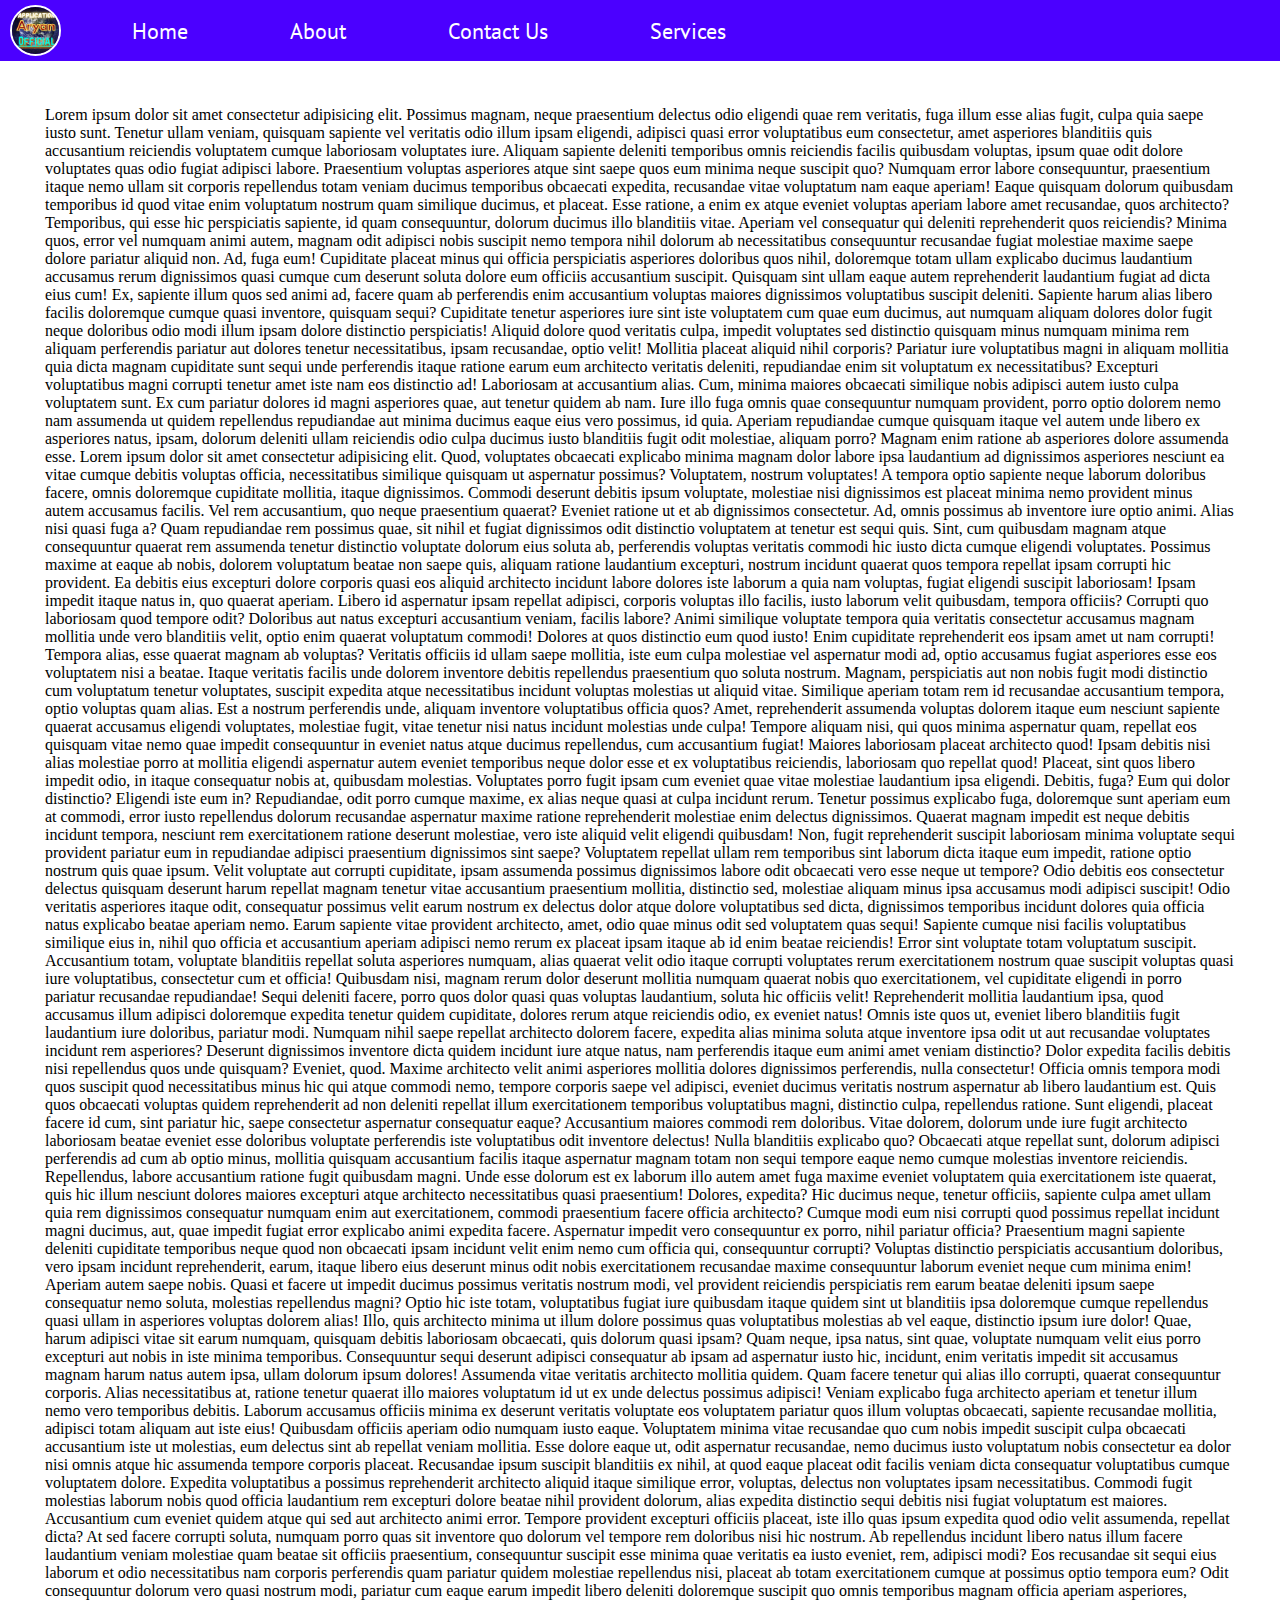
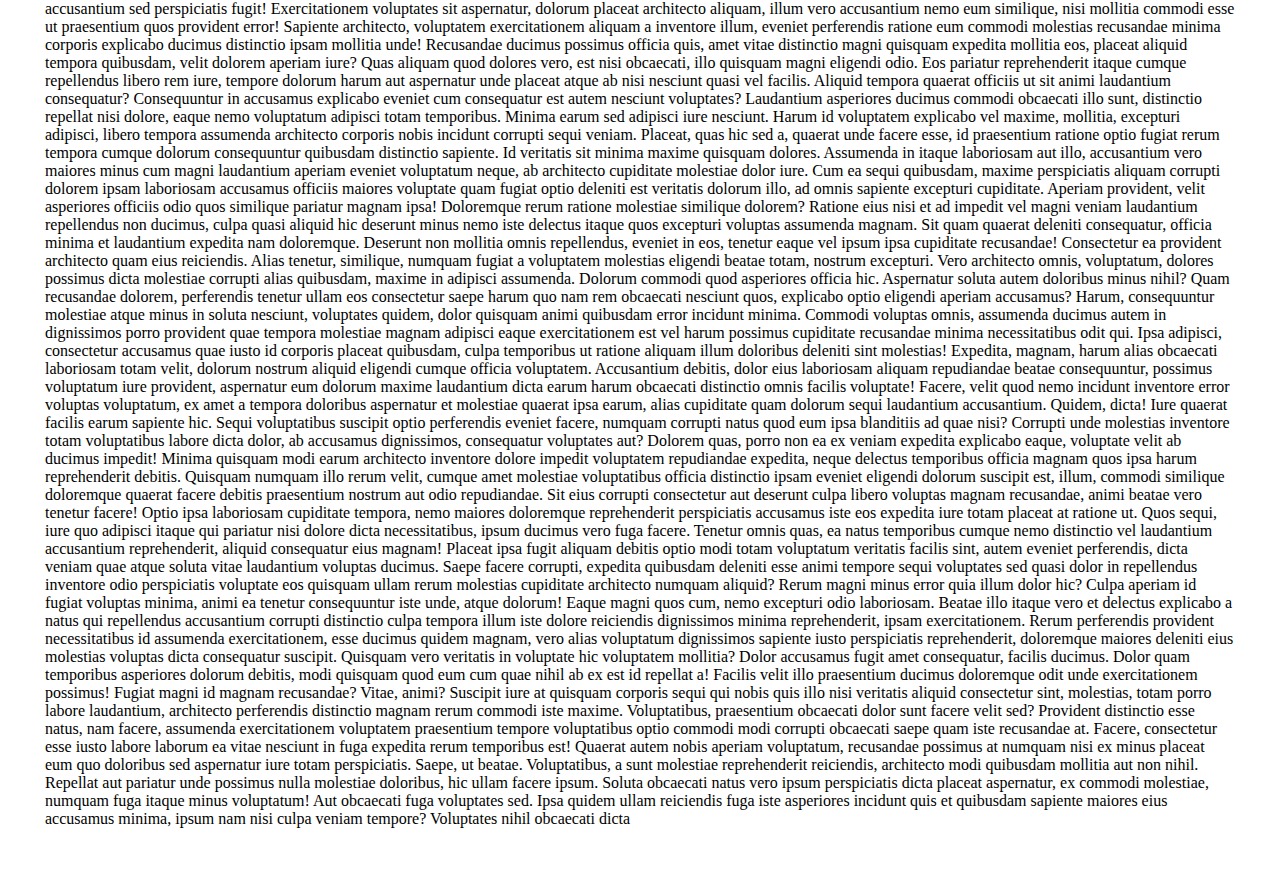
<file: index.html>
<!DOCTYPE html>
<html lang="en">

<head>
    <meta charset="UTF-8">
    <meta http-equiv="X-UA-Compatible" content="IE=edge">
    <meta name="viewport" content="width=device-width, initial-scale=1.0">
    <link rel="stylesheet" href="./CSS/style.css">
    <title>NavBar</title>
</head>

<body>
    <nav class="navbar">
        <img src="./IMG/logo.ico" alt="Application Aryan Official" id="logo">
        
        <ul class="nav-ul">
            <li class="nav-li"><a href="#">Home</a></li>
            <li class="nav-li"><a href="#">About</a></li>
            <li class="nav-li"><a href="#">Contact Us</a></li>
            <li class="nav-li"><a href="#">Services</a></li>
        </ul>
        <img src="./SVG/hamburger.svg" alt="Hamburger" id="hamburger" class="hamburger">

    </nav>

    <div id="context-menu">
        <div class="item">
            <i class="fa fa-cut"></i> Cut
        </div>
        <div class="item">
            <i class="fa fa-clone"></i> Copy
        </div>
        <div class="item">
            <i class="fa fa-paste"></i> Paste
        </div>
        <div class="item">
            <i class="fa fa-trash-o"></i> Delete
        </div>
        <hr>
        <div class="item">
            <i class="fa fa-refresh"></i> Reload
        </div>
        <div class="item">
            <i class="fa fa-times"></i> Exit
        </div>
    </div>
    <p class="p">Lorem ipsum dolor sit amet consectetur adipisicing elit. Possimus magnam, neque praesentium delectus odio eligendi quae rem veritatis, fuga illum esse alias fugit, culpa quia saepe iusto sunt. Tenetur ullam veniam, quisquam sapiente vel veritatis odio illum ipsam eligendi, adipisci quasi error voluptatibus eum consectetur, amet asperiores blanditiis quis accusantium reiciendis voluptatem cumque laboriosam voluptates iure. Aliquam sapiente deleniti temporibus omnis reiciendis facilis quibusdam voluptas, ipsum quae odit dolore voluptates quas odio fugiat adipisci labore. Praesentium voluptas asperiores atque sint saepe quos eum minima neque suscipit quo? Numquam error labore consequuntur, praesentium itaque nemo ullam sit corporis repellendus totam veniam ducimus temporibus obcaecati expedita, recusandae vitae voluptatum nam eaque aperiam! Eaque quisquam dolorum quibusdam temporibus id quod vitae enim voluptatum nostrum quam similique ducimus, et placeat. Esse ratione, a enim ex atque eveniet voluptas aperiam labore amet recusandae, quos architecto? Temporibus, qui esse hic perspiciatis sapiente, id quam consequuntur, dolorum ducimus illo blanditiis vitae. Aperiam vel consequatur qui deleniti reprehenderit quos reiciendis? Minima quos, error vel numquam animi autem, magnam odit adipisci nobis suscipit nemo tempora nihil dolorum ab necessitatibus consequuntur recusandae fugiat molestiae maxime saepe dolore pariatur aliquid non. Ad, fuga eum! Cupiditate placeat minus qui officia perspiciatis asperiores doloribus quos nihil, doloremque totam ullam explicabo ducimus laudantium accusamus rerum dignissimos quasi cumque cum deserunt soluta dolore eum officiis accusantium suscipit. Quisquam sint ullam eaque autem reprehenderit laudantium fugiat ad dicta eius cum! Ex, sapiente illum quos sed animi ad, facere quam ab perferendis enim accusantium voluptas maiores dignissimos voluptatibus suscipit deleniti. Sapiente harum alias libero facilis doloremque cumque quasi inventore, quisquam sequi? Cupiditate tenetur asperiores iure sint iste voluptatem cum quae eum ducimus, aut numquam aliquam dolores dolor fugit neque doloribus odio modi illum ipsam dolore distinctio perspiciatis! Aliquid dolore quod veritatis culpa, impedit voluptates sed distinctio quisquam minus numquam minima rem aliquam perferendis pariatur aut dolores tenetur necessitatibus, ipsam recusandae, optio velit! Mollitia placeat aliquid nihil corporis? Pariatur iure voluptatibus magni in aliquam mollitia quia dicta magnam cupiditate sunt sequi unde perferendis itaque ratione earum eum architecto veritatis deleniti, repudiandae enim sit voluptatum ex necessitatibus? Excepturi voluptatibus magni corrupti tenetur amet iste nam eos distinctio ad! Laboriosam at accusantium alias. Cum, minima maiores obcaecati similique nobis adipisci autem iusto culpa voluptatem sunt. Ex cum pariatur dolores id magni asperiores quae, aut tenetur quidem ab nam. Iure illo fuga omnis quae consequuntur numquam provident, porro optio dolorem nemo nam assumenda ut quidem repellendus repudiandae aut minima ducimus eaque eius vero possimus, id quia. Aperiam repudiandae cumque quisquam itaque vel autem unde libero ex asperiores natus, ipsam, dolorum deleniti ullam reiciendis odio culpa ducimus iusto blanditiis fugit odit molestiae, aliquam porro? Magnam enim ratione ab asperiores dolore assumenda esse.

    Lorem ipsum dolor sit amet consectetur adipisicing elit. Quod, voluptates obcaecati explicabo minima magnam dolor labore ipsa laudantium ad dignissimos asperiores nesciunt ea vitae cumque debitis voluptas officia, necessitatibus similique quisquam ut aspernatur possimus? Voluptatem, nostrum voluptates! A tempora optio sapiente neque laborum doloribus facere, omnis doloremque cupiditate mollitia, itaque dignissimos. Commodi deserunt debitis ipsum voluptate, molestiae nisi dignissimos est placeat minima nemo provident minus autem accusamus facilis. Vel rem accusantium, quo neque praesentium quaerat? Eveniet ratione ut et ab dignissimos consectetur. Ad, omnis possimus ab inventore iure optio animi. Alias nisi quasi fuga a? Quam repudiandae rem possimus quae, sit nihil et fugiat dignissimos odit distinctio voluptatem at tenetur est sequi quis. Sint, cum quibusdam magnam atque consequuntur quaerat rem assumenda tenetur distinctio voluptate dolorum eius soluta ab, perferendis voluptas veritatis commodi hic iusto dicta cumque eligendi voluptates. Possimus maxime at eaque ab nobis, dolorem voluptatum beatae non saepe quis, aliquam ratione laudantium excepturi, nostrum incidunt quaerat quos tempora repellat ipsam corrupti hic provident. Ea debitis eius excepturi dolore corporis quasi eos aliquid architecto incidunt labore dolores iste laborum a quia nam voluptas, fugiat eligendi suscipit laboriosam! Ipsam impedit itaque natus in, quo quaerat aperiam. Libero id aspernatur ipsam repellat adipisci, corporis voluptas illo facilis, iusto laborum velit quibusdam, tempora officiis? Corrupti quo laboriosam quod tempore odit? Doloribus aut natus excepturi accusantium veniam, facilis labore? Animi similique voluptate tempora quia veritatis consectetur accusamus magnam mollitia unde vero blanditiis velit, optio enim quaerat voluptatum commodi! Dolores at quos distinctio eum quod iusto! Enim cupiditate reprehenderit eos ipsam amet ut nam corrupti! Tempora alias, esse quaerat magnam ab voluptas? Veritatis officiis id ullam saepe mollitia, iste eum culpa molestiae vel aspernatur modi ad, optio accusamus fugiat asperiores esse eos voluptatem nisi a beatae. Itaque veritatis facilis unde dolorem inventore debitis repellendus praesentium quo soluta nostrum. Magnam, perspiciatis aut non nobis fugit modi distinctio cum voluptatum tenetur voluptates, suscipit expedita atque necessitatibus incidunt voluptas molestias ut aliquid vitae. Similique aperiam totam rem id recusandae accusantium tempora, optio voluptas quam alias. Est a nostrum perferendis unde, aliquam inventore voluptatibus officia quos? Amet, reprehenderit assumenda voluptas dolorem itaque eum nesciunt sapiente quaerat accusamus eligendi voluptates, molestiae fugit, vitae tenetur nisi natus incidunt molestias unde culpa! Tempore aliquam nisi, qui quos minima aspernatur quam, repellat eos quisquam vitae nemo quae impedit consequuntur in eveniet natus atque ducimus repellendus, cum accusantium fugiat! Maiores laboriosam placeat architecto quod! Ipsam debitis nisi alias molestiae porro at mollitia eligendi aspernatur autem eveniet temporibus neque dolor esse et ex voluptatibus reiciendis, laboriosam quo repellat quod! Placeat, sint quos libero impedit odio, in itaque consequatur nobis at, quibusdam molestias. Voluptates porro fugit ipsam cum eveniet quae vitae molestiae laudantium ipsa eligendi. Debitis, fuga? Eum qui dolor distinctio? Eligendi iste eum in? Repudiandae, odit porro cumque maxime, ex alias neque quasi at culpa incidunt rerum. Tenetur possimus explicabo fuga, doloremque sunt aperiam eum at commodi, error iusto repellendus dolorum recusandae aspernatur maxime ratione reprehenderit molestiae enim delectus dignissimos. Quaerat magnam impedit est neque debitis incidunt tempora, nesciunt rem exercitationem ratione deserunt molestiae, vero iste aliquid velit eligendi quibusdam! Non, fugit reprehenderit suscipit laboriosam minima voluptate sequi provident pariatur eum in repudiandae adipisci praesentium dignissimos sint saepe? Voluptatem repellat ullam rem temporibus sint laborum dicta itaque eum impedit, ratione optio nostrum quis quae ipsum. Velit voluptate aut corrupti cupiditate, ipsam assumenda possimus dignissimos labore odit obcaecati vero esse neque ut tempore? Odio debitis eos consectetur delectus quisquam deserunt harum repellat magnam tenetur vitae accusantium praesentium mollitia, distinctio sed, molestiae aliquam minus ipsa accusamus modi adipisci suscipit! Odio veritatis asperiores itaque odit, consequatur possimus velit earum nostrum ex delectus dolor atque dolore voluptatibus sed dicta, dignissimos temporibus incidunt dolores quia officia natus explicabo beatae aperiam nemo. Earum sapiente vitae provident architecto, amet, odio quae minus odit sed voluptatem quas sequi! Sapiente cumque nisi facilis voluptatibus similique eius in, nihil quo officia et accusantium aperiam adipisci nemo rerum ex placeat ipsam itaque ab id enim beatae reiciendis! Error sint voluptate totam voluptatum suscipit. Accusantium totam, voluptate blanditiis repellat soluta asperiores numquam, alias quaerat velit odio itaque corrupti voluptates rerum exercitationem nostrum quae suscipit voluptas quasi iure voluptatibus, consectetur cum et officia! Quibusdam nisi, magnam rerum dolor deserunt mollitia numquam quaerat nobis quo exercitationem, vel cupiditate eligendi in porro pariatur recusandae repudiandae! Sequi deleniti facere, porro quos dolor quasi quas voluptas laudantium, soluta hic officiis velit! Reprehenderit mollitia laudantium ipsa, quod accusamus illum adipisci doloremque expedita tenetur quidem cupiditate, dolores rerum atque reiciendis odio, ex eveniet natus! Omnis iste quos ut, eveniet libero blanditiis fugit laudantium iure doloribus, pariatur modi. Numquam nihil saepe repellat architecto dolorem facere, expedita alias minima soluta atque inventore ipsa odit ut aut recusandae voluptates incidunt rem asperiores? Deserunt dignissimos inventore dicta quidem incidunt iure atque natus, nam perferendis itaque eum animi amet veniam distinctio? Dolor expedita facilis debitis nisi repellendus quos unde quisquam? Eveniet, quod. Maxime architecto velit animi asperiores mollitia dolores dignissimos perferendis, nulla consectetur! Officia omnis tempora modi quos suscipit quod necessitatibus minus hic qui atque commodi nemo, tempore corporis saepe vel adipisci, eveniet ducimus veritatis nostrum aspernatur ab libero laudantium est. Quis quos obcaecati voluptas quidem reprehenderit ad non deleniti repellat illum exercitationem temporibus voluptatibus magni, distinctio culpa, repellendus ratione. Sunt eligendi, placeat facere id cum, sint pariatur hic, saepe consectetur aspernatur consequatur eaque? Accusantium maiores commodi rem doloribus. Vitae dolorem, dolorum unde iure fugit architecto laboriosam beatae eveniet esse doloribus voluptate perferendis iste voluptatibus odit inventore delectus! Nulla blanditiis explicabo quo? Obcaecati atque repellat sunt, dolorum adipisci perferendis ad cum ab optio minus, mollitia quisquam accusantium facilis itaque aspernatur magnam totam non sequi tempore eaque nemo cumque molestias inventore reiciendis. Repellendus, labore accusantium ratione fugit quibusdam magni. Unde esse dolorum est ex laborum illo autem amet fuga maxime eveniet voluptatem quia exercitationem iste quaerat, quis hic illum nesciunt dolores maiores excepturi atque architecto necessitatibus quasi praesentium! Dolores, expedita? Hic ducimus neque, tenetur officiis, sapiente culpa amet ullam quia rem dignissimos consequatur numquam enim aut exercitationem, commodi praesentium facere officia architecto? Cumque modi eum nisi corrupti quod possimus repellat incidunt magni ducimus, aut, quae impedit fugiat error explicabo animi expedita facere. Aspernatur impedit vero consequuntur ex porro, nihil pariatur officia? Praesentium magni sapiente deleniti cupiditate temporibus neque quod non obcaecati ipsam incidunt velit enim nemo cum officia qui, consequuntur corrupti? Voluptas distinctio perspiciatis accusantium doloribus, vero ipsam incidunt reprehenderit, earum, itaque libero eius deserunt minus odit nobis exercitationem recusandae maxime consequuntur laborum eveniet neque cum minima enim! Aperiam autem saepe nobis. Quasi et facere ut impedit ducimus possimus veritatis nostrum modi, vel provident reiciendis perspiciatis rem earum beatae deleniti ipsum saepe consequatur nemo soluta, molestias repellendus magni? Optio hic iste totam, voluptatibus fugiat iure quibusdam itaque quidem sint ut blanditiis ipsa doloremque cumque repellendus quasi ullam in asperiores voluptas dolorem alias! Illo, quis architecto minima ut illum dolore possimus quas voluptatibus molestias ab vel eaque, distinctio ipsum iure dolor! Quae, harum adipisci vitae sit earum numquam, quisquam debitis laboriosam obcaecati, quis dolorum quasi ipsam? Quam neque, ipsa natus, sint quae, voluptate numquam velit eius porro excepturi aut nobis in iste minima temporibus. Consequuntur sequi deserunt adipisci consequatur ab ipsam ad aspernatur iusto hic, incidunt, enim veritatis impedit sit accusamus magnam harum natus autem ipsa, ullam dolorum ipsum dolores! Assumenda vitae veritatis architecto mollitia quidem. Quam facere tenetur qui alias illo corrupti, quaerat consequuntur corporis. Alias necessitatibus at, ratione tenetur quaerat illo maiores voluptatum id ut ex unde delectus possimus adipisci! Veniam explicabo fuga architecto aperiam et tenetur illum nemo vero temporibus debitis. Laborum accusamus officiis minima ex deserunt veritatis voluptate eos voluptatem pariatur quos illum voluptas obcaecati, sapiente recusandae mollitia, adipisci totam aliquam aut iste eius! Quibusdam officiis aperiam odio numquam iusto eaque. Voluptatem minima vitae recusandae quo cum nobis impedit suscipit culpa obcaecati accusantium iste ut molestias, eum delectus sint ab repellat veniam mollitia. Esse dolore eaque ut, odit aspernatur recusandae, nemo ducimus iusto voluptatum nobis consectetur ea dolor nisi omnis atque hic assumenda tempore corporis placeat. Recusandae ipsum suscipit blanditiis ex nihil, at quod eaque placeat odit facilis veniam dicta consequatur voluptatibus cumque voluptatem dolore. Expedita voluptatibus a possimus reprehenderit architecto aliquid itaque similique error, voluptas, delectus non voluptates ipsam necessitatibus. Commodi fugit molestias laborum nobis quod officia laudantium rem excepturi dolore beatae nihil provident dolorum, alias expedita distinctio sequi debitis nisi fugiat voluptatum est maiores. Accusantium cum eveniet quidem atque qui sed aut architecto animi error. Tempore provident excepturi officiis placeat, iste illo quas ipsum expedita quod odio velit assumenda, repellat dicta? At sed facere corrupti soluta, numquam porro quas sit inventore quo dolorum vel tempore rem doloribus nisi hic nostrum. Ab repellendus incidunt libero natus illum facere laudantium veniam molestiae quam beatae sit officiis praesentium, consequuntur suscipit esse minima quae veritatis ea iusto eveniet, rem, adipisci modi? Eos recusandae sit sequi eius laborum et odio necessitatibus nam corporis perferendis quam pariatur quidem molestiae repellendus nisi, placeat ab totam exercitationem cumque at possimus optio tempora eum? Odit consequuntur dolorum vero quasi nostrum modi, pariatur cum eaque earum impedit libero deleniti doloremque suscipit quo omnis temporibus magnam officia aperiam asperiores, accusantium sed perspiciatis fugit! Exercitationem voluptates sit aspernatur, dolorum placeat architecto aliquam, illum vero accusantium nemo eum similique, nisi mollitia commodi esse ut praesentium quos provident error! Sapiente architecto, voluptatem exercitationem aliquam a inventore illum, eveniet perferendis ratione eum commodi molestias recusandae minima corporis explicabo ducimus distinctio ipsam mollitia unde! Recusandae ducimus possimus officia quis, amet vitae distinctio magni quisquam expedita mollitia eos, placeat aliquid tempora quibusdam, velit dolorem aperiam iure? Quas aliquam quod dolores vero, est nisi obcaecati, illo quisquam magni eligendi odio. Eos pariatur reprehenderit itaque cumque repellendus libero rem iure, tempore dolorum harum aut aspernatur unde placeat atque ab nisi nesciunt quasi vel facilis. Aliquid tempora quaerat officiis ut sit animi laudantium consequatur? Consequuntur in accusamus explicabo eveniet cum consequatur est autem nesciunt voluptates? Laudantium asperiores ducimus commodi obcaecati illo sunt, distinctio repellat nisi dolore, eaque nemo voluptatum adipisci totam temporibus. Minima earum sed adipisci iure nesciunt. Harum id voluptatem explicabo vel maxime, mollitia, excepturi adipisci, libero tempora assumenda architecto corporis nobis incidunt corrupti sequi veniam. Placeat, quas hic sed a, quaerat unde facere esse, id praesentium ratione optio fugiat rerum tempora cumque dolorum consequuntur quibusdam distinctio sapiente. Id veritatis sit minima maxime quisquam dolores. Assumenda in itaque laboriosam aut illo, accusantium vero maiores minus cum magni laudantium aperiam eveniet voluptatum neque, ab architecto cupiditate molestiae dolor iure. Cum ea sequi quibusdam, maxime perspiciatis aliquam corrupti dolorem ipsam laboriosam accusamus officiis maiores voluptate quam fugiat optio deleniti est veritatis dolorum illo, ad omnis sapiente excepturi cupiditate. Aperiam provident, velit asperiores officiis odio quos similique pariatur magnam ipsa! Doloremque rerum ratione molestiae similique dolorem? Ratione eius nisi et ad impedit vel magni veniam laudantium repellendus non ducimus, culpa quasi aliquid hic deserunt minus nemo iste delectus itaque quos excepturi voluptas assumenda magnam. Sit quam quaerat deleniti consequatur, officia minima et laudantium expedita nam doloremque. Deserunt non mollitia omnis repellendus, eveniet in eos, tenetur eaque vel ipsum ipsa cupiditate recusandae! Consectetur ea provident architecto quam eius reiciendis. Alias tenetur, similique, numquam fugiat a voluptatem molestias eligendi beatae totam, nostrum excepturi. Vero architecto omnis, voluptatum, dolores possimus dicta molestiae corrupti alias quibusdam, maxime in adipisci assumenda. Dolorum commodi quod asperiores officia hic. Aspernatur soluta autem doloribus minus nihil? Quam recusandae dolorem, perferendis tenetur ullam eos consectetur saepe harum quo nam rem obcaecati nesciunt quos, explicabo optio eligendi aperiam accusamus? Harum, consequuntur molestiae atque minus in soluta nesciunt, voluptates quidem, dolor quisquam animi quibusdam error incidunt minima. Commodi voluptas omnis, assumenda ducimus autem in dignissimos porro provident quae tempora molestiae magnam adipisci eaque exercitationem est vel harum possimus cupiditate recusandae minima necessitatibus odit qui. Ipsa adipisci, consectetur accusamus quae iusto id corporis placeat quibusdam, culpa temporibus ut ratione aliquam illum doloribus deleniti sint molestias! Expedita, magnam, harum alias obcaecati laboriosam totam velit, dolorum nostrum aliquid eligendi cumque officia voluptatem. Accusantium debitis, dolor eius laboriosam aliquam repudiandae beatae consequuntur, possimus voluptatum iure provident, aspernatur eum dolorum maxime laudantium dicta earum harum obcaecati distinctio omnis facilis voluptate! Facere, velit quod nemo incidunt inventore error voluptas voluptatum, ex amet a tempora doloribus aspernatur et molestiae quaerat ipsa earum, alias cupiditate quam dolorum sequi laudantium accusantium. Quidem, dicta! Iure quaerat facilis earum sapiente hic. Sequi voluptatibus suscipit optio perferendis eveniet facere, numquam corrupti natus quod eum ipsa blanditiis ad quae nisi? Corrupti unde molestias inventore totam voluptatibus labore dicta dolor, ab accusamus dignissimos, consequatur voluptates aut? Dolorem quas, porro non ea ex veniam expedita explicabo eaque, voluptate velit ab ducimus impedit! Minima quisquam modi earum architecto inventore dolore impedit voluptatem repudiandae expedita, neque delectus temporibus officia magnam quos ipsa harum reprehenderit debitis. Quisquam numquam illo rerum velit, cumque amet molestiae voluptatibus officia distinctio ipsam eveniet eligendi dolorum suscipit est, illum, commodi similique doloremque quaerat facere debitis praesentium nostrum aut odio repudiandae. Sit eius corrupti consectetur aut deserunt culpa libero voluptas magnam recusandae, animi beatae vero tenetur facere! Optio ipsa laboriosam cupiditate tempora, nemo maiores doloremque reprehenderit perspiciatis accusamus iste eos expedita iure totam placeat at ratione ut. Quos sequi, iure quo adipisci itaque qui pariatur nisi dolore dicta necessitatibus, ipsum ducimus vero fuga facere. Tenetur omnis quas, ea natus temporibus cumque nemo distinctio vel laudantium accusantium reprehenderit, aliquid consequatur eius magnam! Placeat ipsa fugit aliquam debitis optio modi totam voluptatum veritatis facilis sint, autem eveniet perferendis, dicta veniam quae atque soluta vitae laudantium voluptas ducimus. Saepe facere corrupti, expedita quibusdam deleniti esse animi tempore sequi voluptates sed quasi dolor in repellendus inventore odio perspiciatis voluptate eos quisquam ullam rerum molestias cupiditate architecto numquam aliquid? Rerum magni minus error quia illum dolor hic? Culpa aperiam id fugiat voluptas minima, animi ea tenetur consequuntur iste unde, atque dolorum! Eaque magni quos cum, nemo excepturi odio laboriosam. Beatae illo itaque vero et delectus explicabo a natus qui repellendus accusantium corrupti distinctio culpa tempora illum iste dolore reiciendis dignissimos minima reprehenderit, ipsam exercitationem. Rerum perferendis provident necessitatibus id assumenda exercitationem, esse ducimus quidem magnam, vero alias voluptatum dignissimos sapiente iusto perspiciatis reprehenderit, doloremque maiores deleniti eius molestias voluptas dicta consequatur suscipit. Quisquam vero veritatis in voluptate hic voluptatem mollitia? Dolor accusamus fugit amet consequatur, facilis ducimus. Dolor quam temporibus asperiores dolorum debitis, modi quisquam quod eum cum quae nihil ab ex est id repellat a! Facilis velit illo praesentium ducimus doloremque odit unde exercitationem possimus! Fugiat magni id magnam recusandae? Vitae, animi? Suscipit iure at quisquam corporis sequi qui nobis quis illo nisi veritatis aliquid consectetur sint, molestias, totam porro labore laudantium, architecto perferendis distinctio magnam rerum commodi iste maxime. Voluptatibus, praesentium obcaecati dolor sunt facere velit sed? Provident distinctio esse natus, nam facere, assumenda exercitationem voluptatem praesentium tempore voluptatibus optio commodi modi corrupti obcaecati saepe quam iste recusandae at. Facere, consectetur esse iusto labore laborum ea vitae nesciunt in fuga expedita rerum temporibus est! Quaerat autem nobis aperiam voluptatum, recusandae possimus at numquam nisi ex minus placeat eum quo doloribus sed aspernatur iure totam perspiciatis. Saepe, ut beatae. Voluptatibus, a sunt molestiae reprehenderit reiciendis, architecto modi quibusdam mollitia aut non nihil. Repellat aut pariatur unde possimus nulla molestiae doloribus, hic ullam facere ipsum. Soluta obcaecati natus vero ipsum perspiciatis dicta placeat aspernatur, ex commodi molestiae, numquam fuga itaque minus voluptatum! Aut obcaecati fuga voluptates sed. Ipsa quidem ullam reiciendis fuga iste asperiores incidunt quis et quibusdam sapiente maiores eius accusamus minima, ipsum nam nisi culpa veniam tempore? Voluptates nihil obcaecati dicta </p>

    <script src="./Js/script.js"></script>
</body>

</html>
</file>
<file: CSS/style.css>
@import url("https://fonts.googleapis.com/css2?family=PT+Sans&display=swap");
* {
  margin: 0;
  padding: 0;
}

body {
  -webkit-box-sizing: border-box;
          box-sizing: border-box;
  overflow-x: hidden;
}

nav {
  position: -webkit-sticky;
  position: sticky;
  top: 0;
  left: 0;
  background: #4b00ff;
  height: 61px;
  display: -webkit-box;
  display: -ms-flexbox;
  display: flex;
  -webkit-box-align: center;
      -ms-flex-align: center;
          align-items: center;
  font-family: "PT Sans", sans-serif;
  -webkit-transition: height 0.3s ease;
  transition: height 0.3s ease;
}

nav #logo {
  margin-left: 10px;
  height: 87%;
  border: 2px solid white;
  border-radius: 33px;
  cursor: pointer;
  height: 47px;
  margin-top: 5px;
  margin-bottom: 5px;
}

nav #logo:hover {
  -webkit-filter: brightness(80%);
          filter: brightness(80%);
}

nav .hamburger {
  display: none;
  margin-right: 14px;
  -webkit-filter: invert(1);
          filter: invert(1);
  height: 50px;
  cursor: pointer;
}

nav .hamburger:hover {
  -webkit-filter: invert(80%);
          filter: invert(80%);
}

nav .hamburger:active {
  -webkit-filter: invert(70%);
          filter: invert(70%);
}

nav .nav-ul {
  display: -webkit-box;
  display: -ms-flexbox;
  display: flex;
  margin: 0px 20px;
  width: 100%;
  height: 47px;
  -webkit-box-align: center;
      -ms-flex-align: center;
          align-items: center;
  -webkit-box-sizing: border-box;
          box-sizing: border-box;
}

nav .nav-li {
  list-style: none;
  cursor: pointer;
  display: -webkit-box;
  display: -ms-flexbox;
  display: flex;
  height: 100%;
  margin: 0px 16px;
  padding: 0 35px;
  -webkit-box-align: center;
      -ms-flex-align: center;
          align-items: center;
  font-size: 22px;
  border-radius: 5px;
  -webkit-box-pack: center;
      -ms-flex-pack: center;
          justify-content: center;
}

nav .nav-li a {
  text-decoration: none;
  color: white;
}

nav .nav-li:hover {
  background-color: white;
}

nav .nav-li:hover a {
  color: #4b00ff;
}

nav .nav-li:active {
  -webkit-filter: brightness(80%);
          filter: brightness(80%);
}

#context-menu {
  font-family: "Open Sans", sans-serif;
  position: fixed;
  z-index: 10000;
  width: 150px;
  background: #1b1a1a;
  border-radius: 5px;
  -webkit-transform: scale(0);
          transform: scale(0);
  -webkit-transform-origin: top left;
          transform-origin: top left;
}

#context-menu.active {
  -webkit-transform: scale(1);
          transform: scale(1);
  -webkit-transition: -webkit-transform 300ms ease-in-out;
  transition: -webkit-transform 300ms ease-in-out;
  transition: transform 300ms ease-in-out;
  transition: transform 300ms ease-in-out, -webkit-transform 300ms ease-in-out;
}

#context-menu .item {
  padding: 8px 10px;
  font-size: 15px;
  color: #eee;
}

#context-menu .item:hover {
  background: #555;
}

#context-menu .item i {
  display: inline-block;
  margin-right: 5px;
}

#context-menu hr {
  margin: 2px 0px;
  border-color: #555;
}

.nav-ul.show-ul {
  display: -webkit-box !important;
  display: -ms-flexbox !important;
  display: flex !important;
}

@media screen and (max-width: 816px) {
  nav {
    -webkit-box-pack: justify;
        -ms-flex-pack: justify;
            justify-content: space-between;
    -webkit-box-align: baseline;
        -ms-flex-align: baseline;
            align-items: baseline;
  }
  nav .hamburger {
    display: block !important;
  }
  nav .nav-ul {
    display: none !important;
    height: -webkit-fit-content;
    height: -moz-fit-content;
    height: fit-content;
    pointer-events: none;
    -webkit-box-orient: vertical;
    -webkit-box-direction: normal;
        -ms-flex-direction: column;
            flex-direction: column;
    margin-bottom: 10px;
    pointer-events: all;
  }
  nav .nav-ul .nav-li {
    padding: 5px 35px;
    pointer-events: all;
    width: 130px;
  }
  .h-class-resp {
    height: 191px;
  }
}

.p {
  padding: 45px;
}
/*# sourceMappingURL=style.css.map */
</file>
